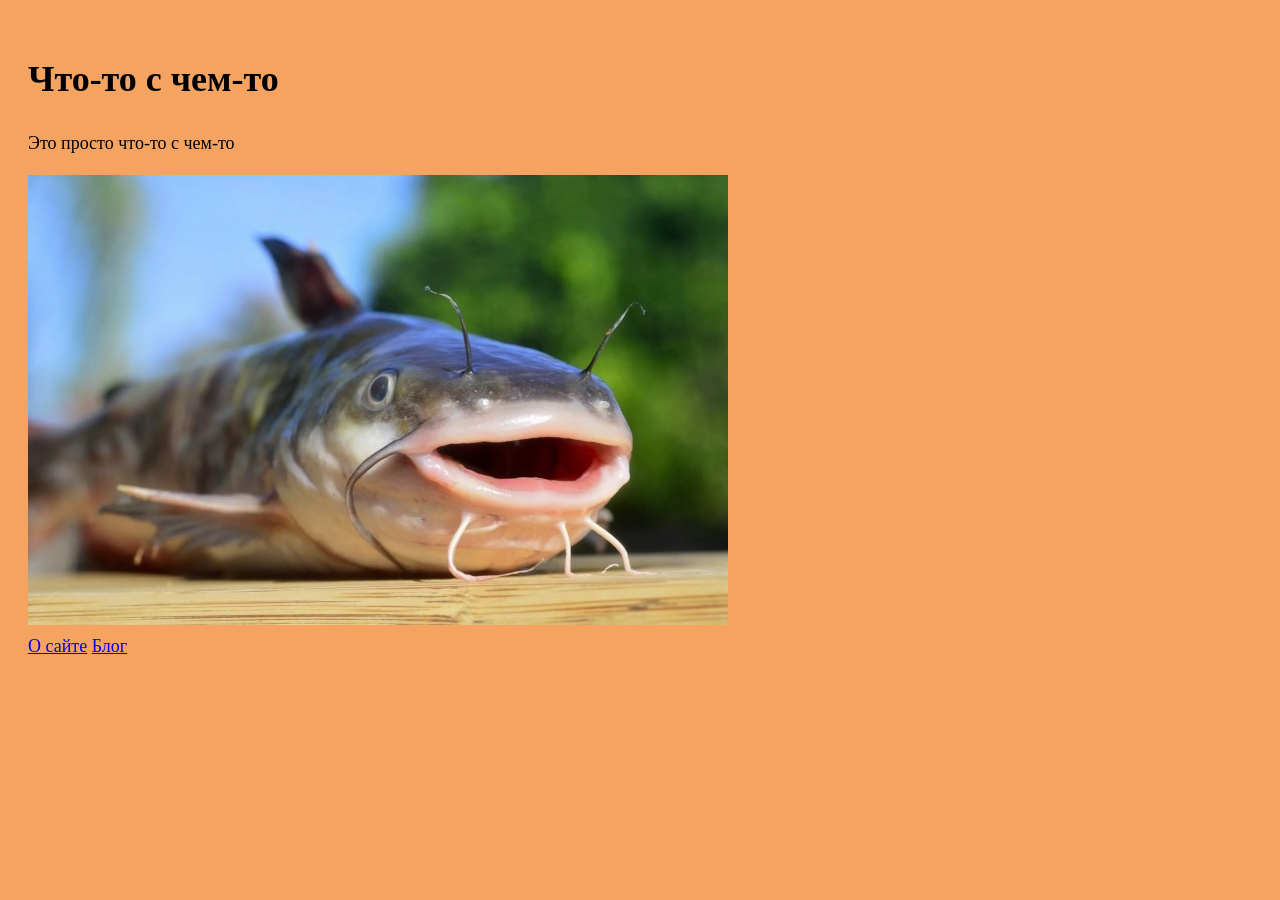
<file: index.html>
<!DOCTYPE html>
<html lang="ru">
  <head>
    <meta charset="UTF-8">
    <title>Лабрадорка</title>
    <link rel="stylesheet" href="../style.css">
  </head>
  <body>
    <h1>Что-то с чем-то</h1>
    <p>Это просто что-то с чем-то</p>
    <img src="pictures/som.jpg" alt="Кто прочитал, тот будет счастлив">
  </body>
</html>
<nav>
  <a href="about/">О сайте</a>
  <a href="blog/post1.html">Блог</a>
</nav>
</file>
<file: style.css>
body {
  font-family: 'Times New Roman', Times, serif;
  font-size: 18px;
  line-height: 1.5;
  color: #000000;
  background-color: #F4A460;
  margin: 15;
  padding: 20px;
}

h {
  color: #ffffff; /* Цвет заголовка */
  text-align: center; /* Центровка заголовка */
}

.button {
  background-color: #007bff; /* Цвет кнопки */
  color: white; /* Цвет текста */
  padding: 10px 20px;
  border: none;
  border-radius: 4px; /* Скругление уголков */
  cursor: pointer; /* Указатель при наведении */
}

.button:hover {
  background-color: #0056b3; /* Изменение при наведении */
}
</file>
